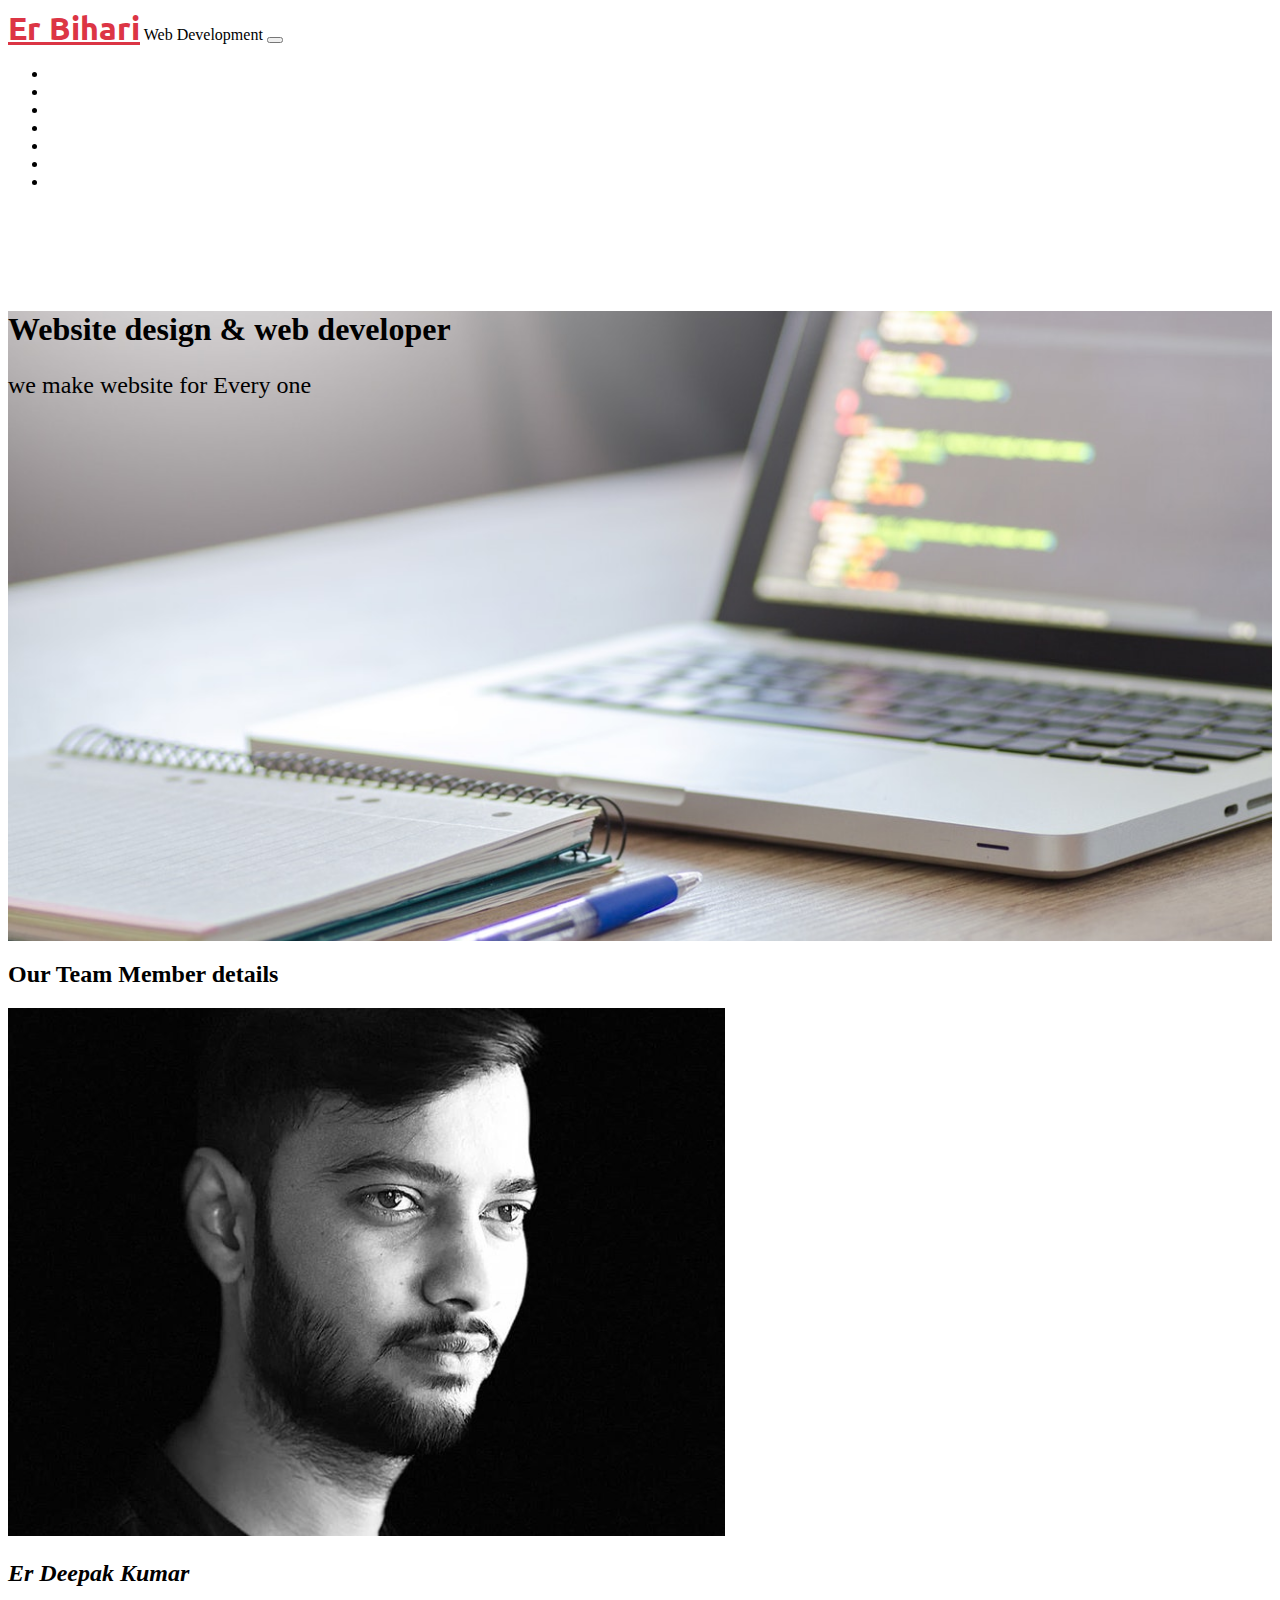
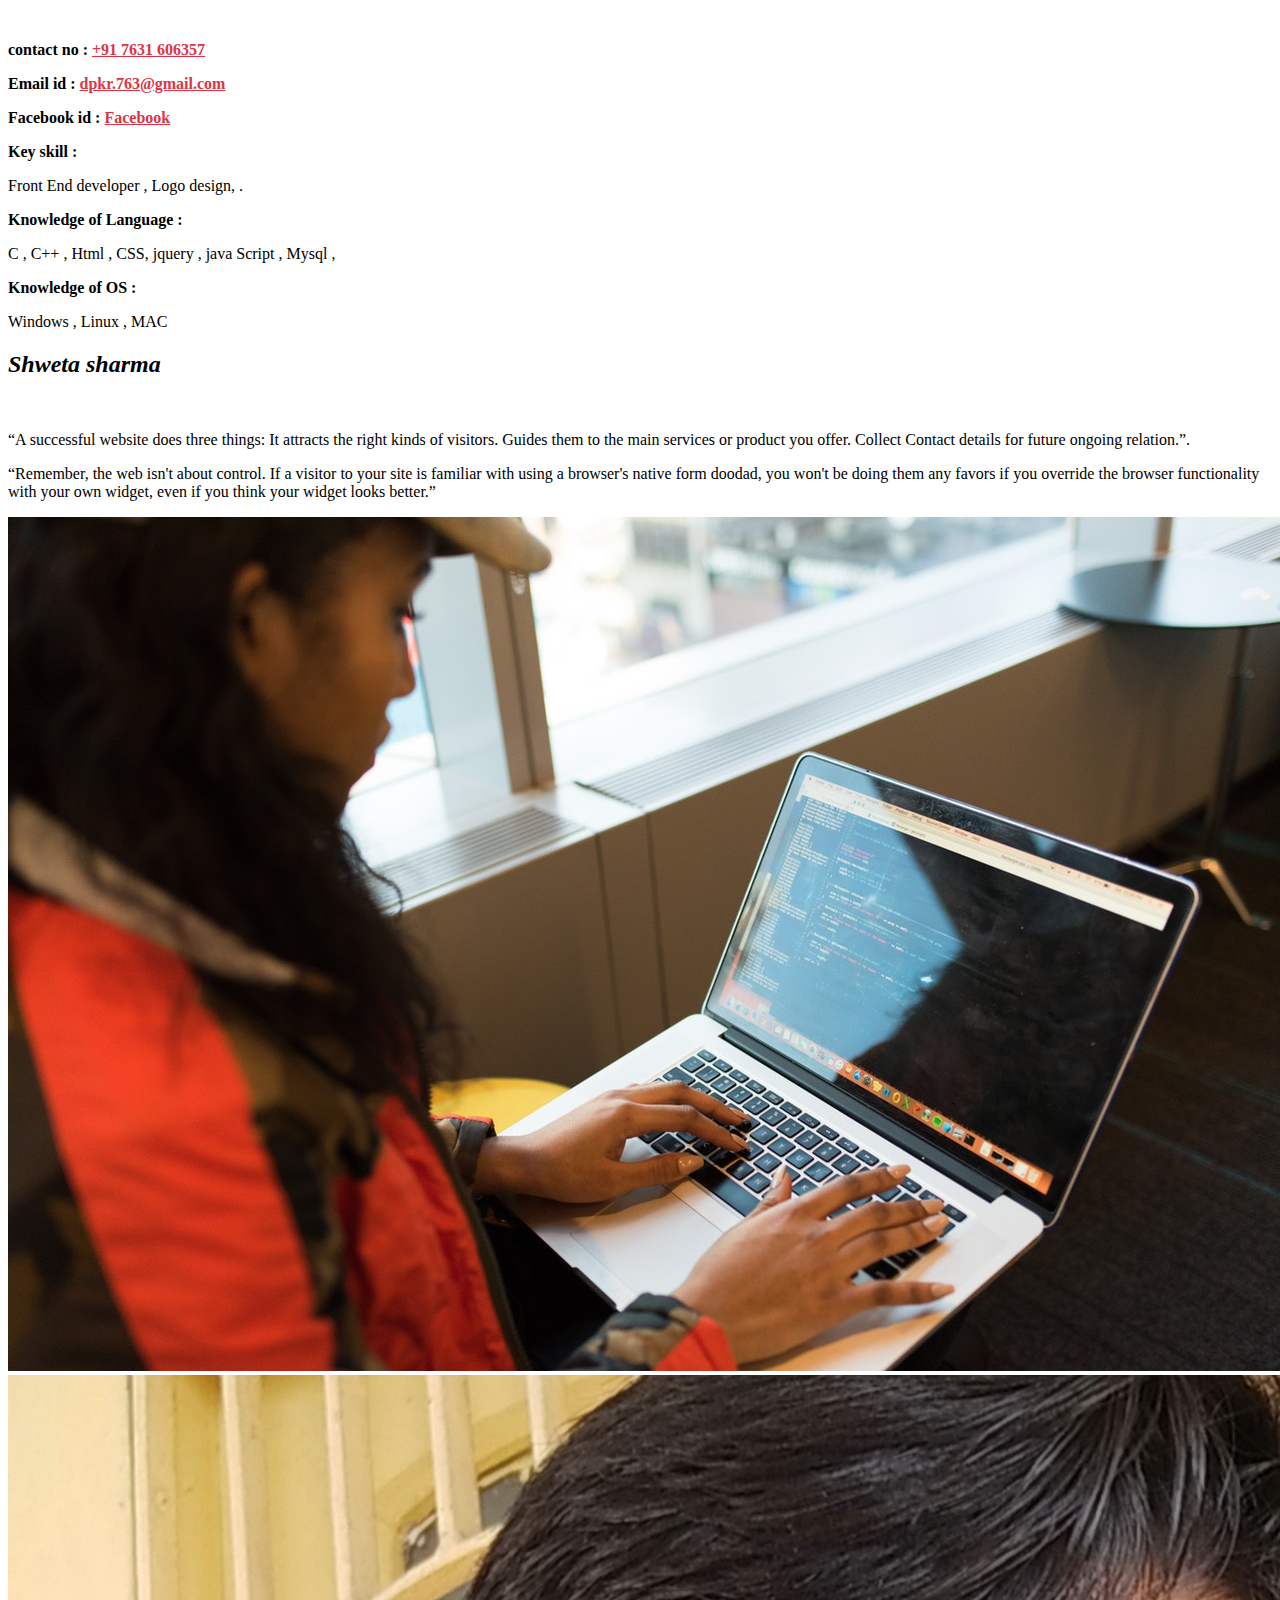
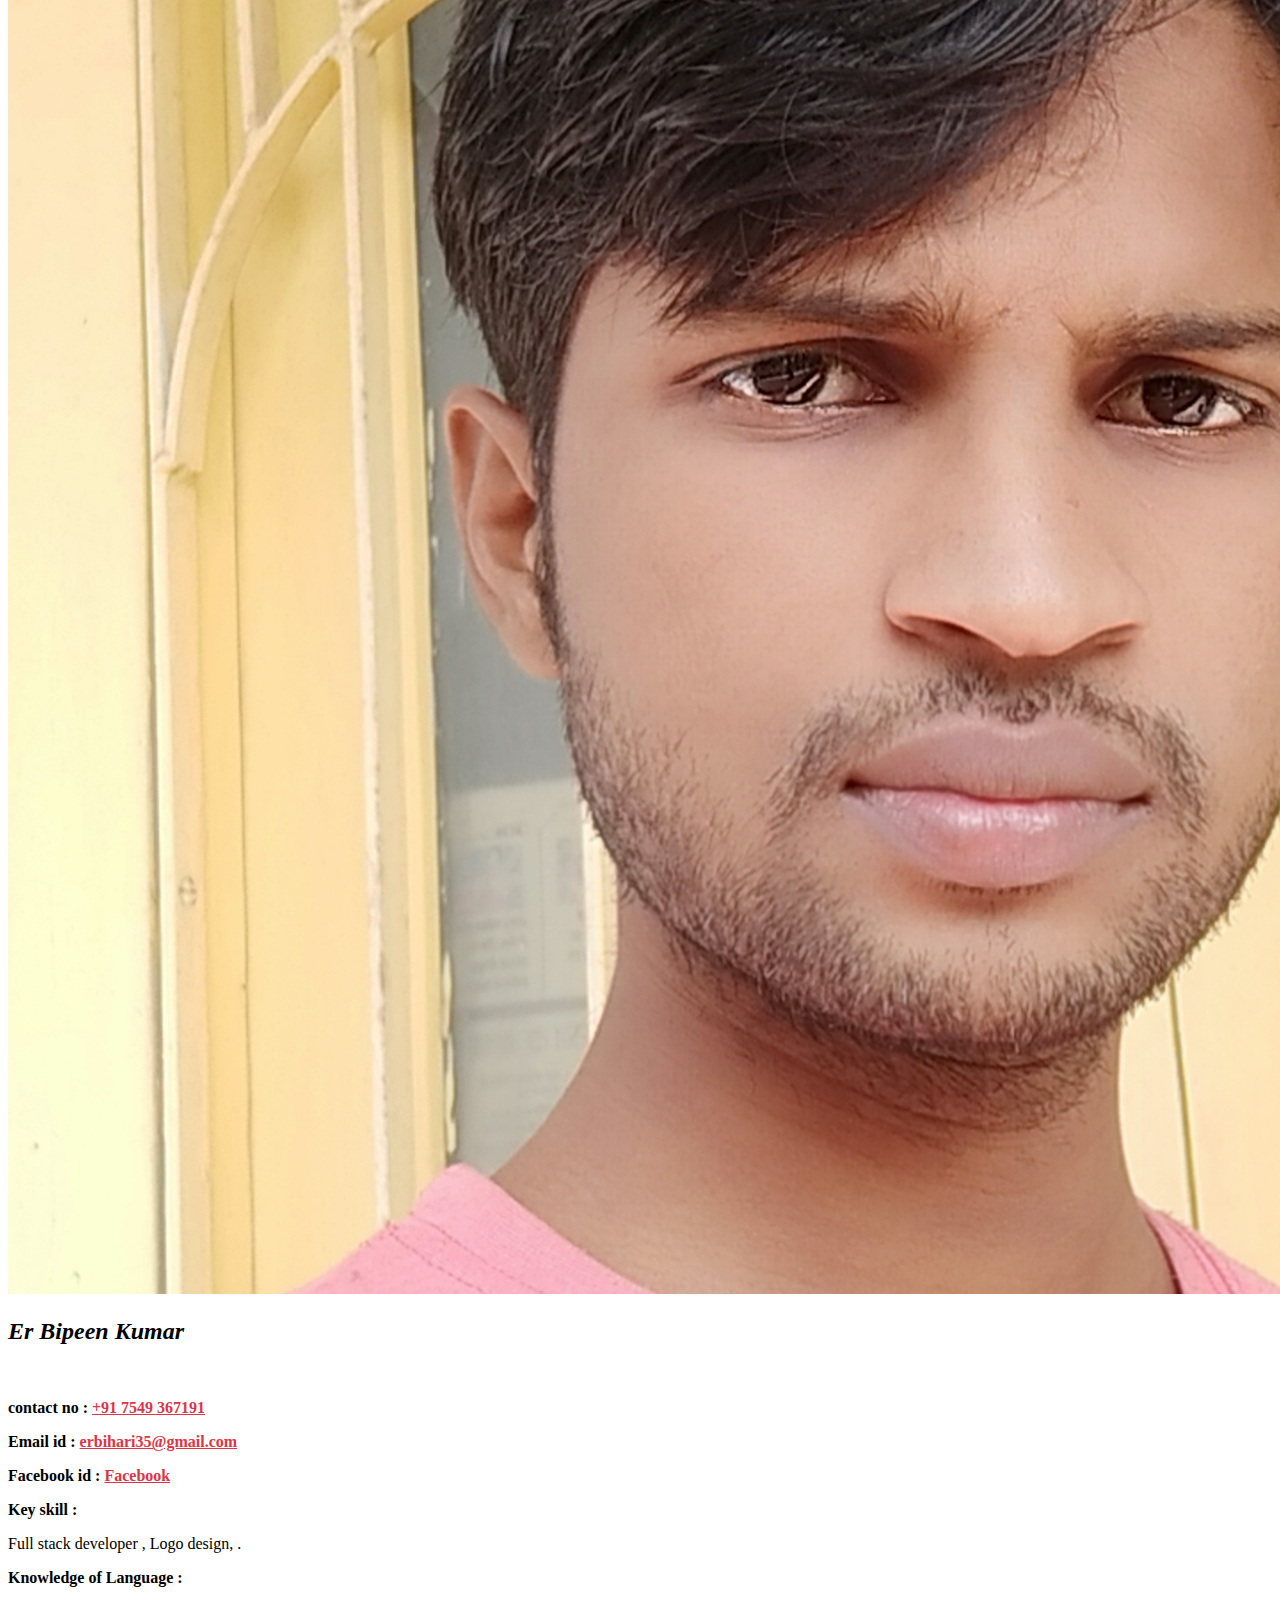
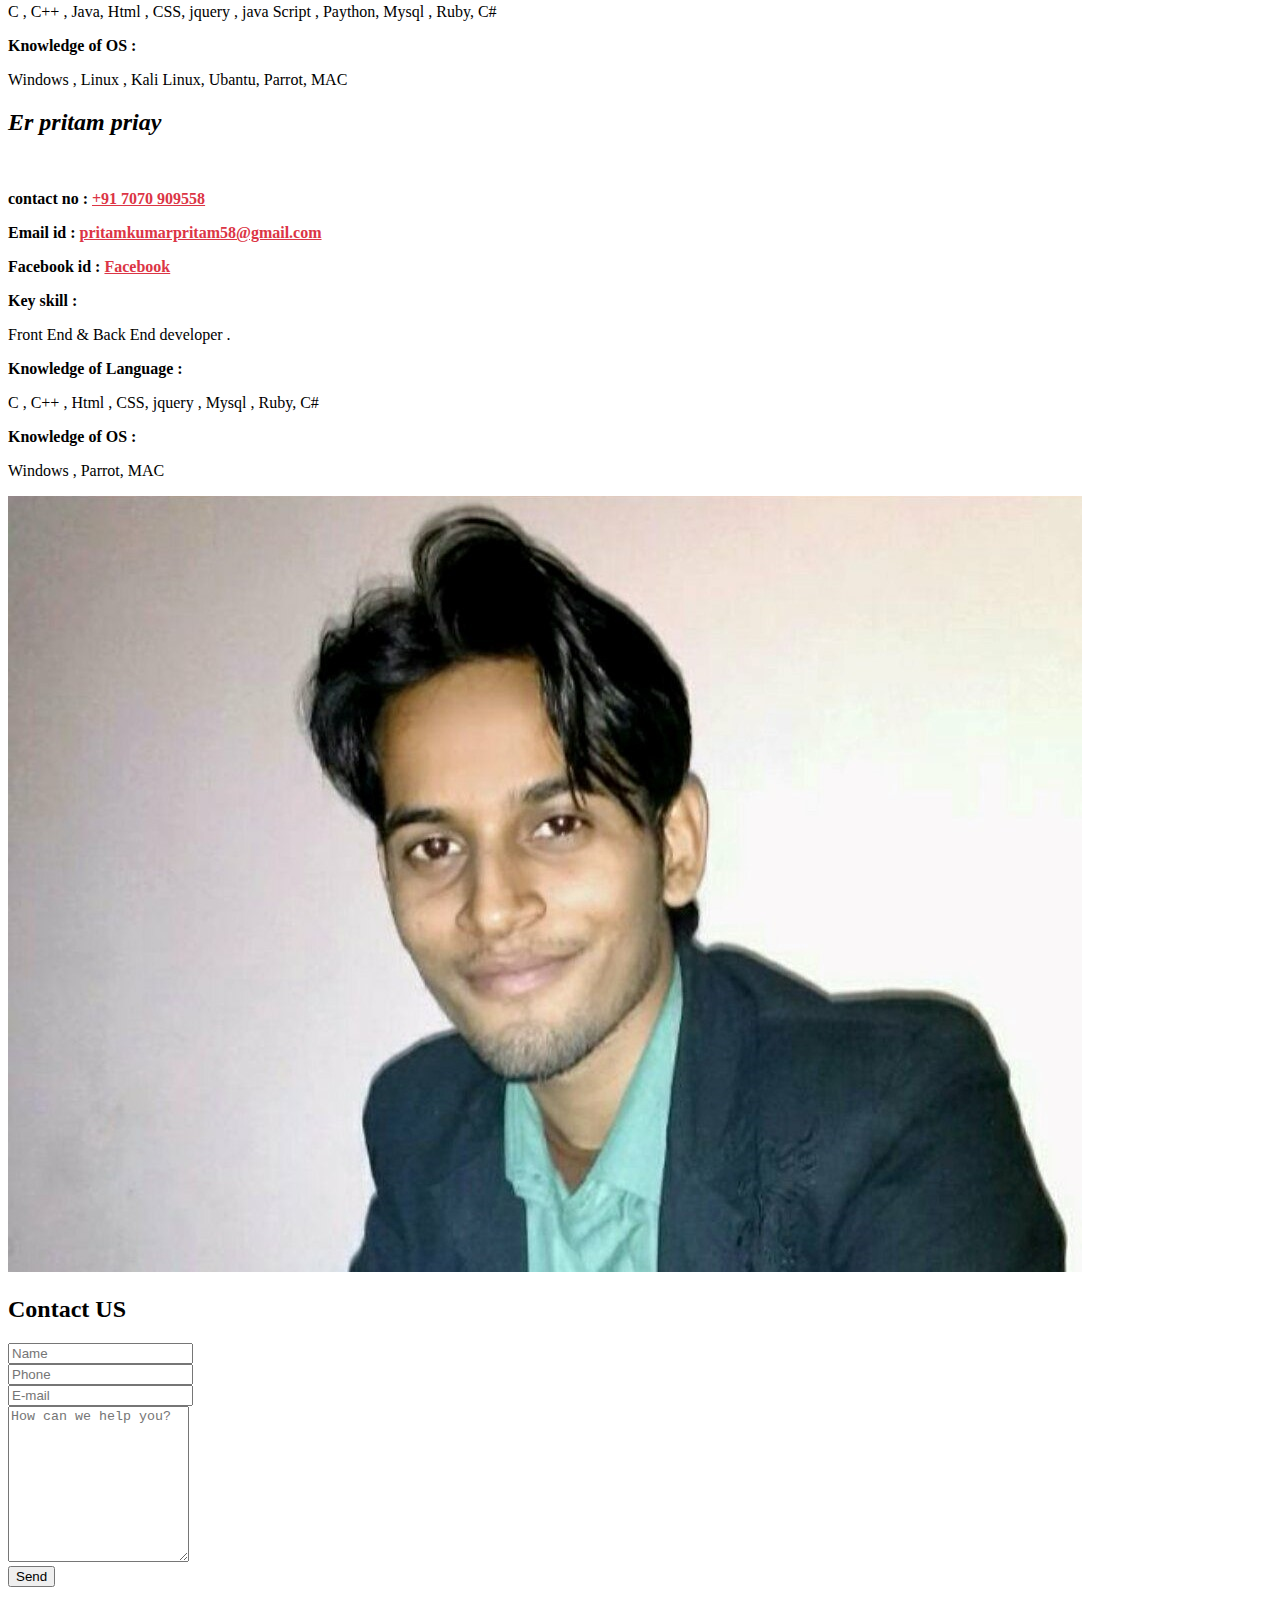
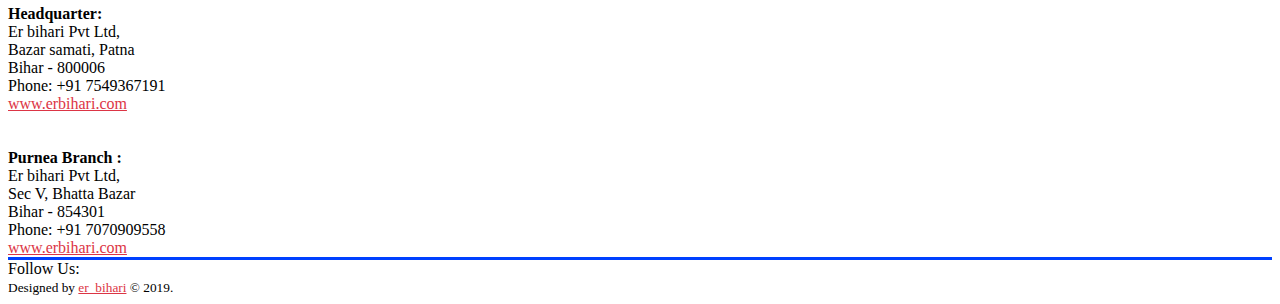
<file: deep.html>
<!DOCTYPE html>
<html lang="en">
<head>
  
  <!-- Global site tag (gtag.js) - Google Analytics -->
<script async src="https://www.googletagmanager.com/gtag/js?id=UA-156006376-1"></script>
<script>
  window.dataLayer = window.dataLayer || [];
  function gtag(){dataLayer.push(arguments);}
  gtag('js', new Date());

  gtag('config', 'UA-156006376-1');
</script>

  <meta charset="UTF-8">
  <meta name="viewport" content="width=device-width, initial-scale=1.0">
  <meta http-equiv="X-UA-Compatible" content="ie=edge">
  

 <meta name="Description" content="erbihari, erbihari web development patna, er bihari, bipeen kumar, Patna web development company, Best web development company 2020, web development top company in Patna, web development company, web development tools, web development languages,web development services,web development company in india, web development introduction
  ,web development technologies, web development and digital marketing, web development articles, web development architecture, web development about,web development and digital marketing company
  web development blog, web development business, web development blog topics, web development backend languages, web development brochure, web development company in patna,web development company near me
  web development company in Patna, web development description, web development documentation, web development demand, web development digital marketing, web development editor
  web development eligibility, web development extension, web development frameworks, web development front end, web development freelance jobs, web development future scope, web development full stack
  web development front end languages, web development facts,web development frameworks list
">
  <meta name="Keyword" content="erbihari, erbihari web development patna, er bihari, bipeen kumar, Patna web development company, Best web development company 2020, web development top company in Patna, web development company, web development tools, web development languages,web development services,web development company in india, web development introduction
  ,web development technologies, web development and digital marketing, web development articles, web development architecture, web development about,web development and digital marketing company
  web development blog, web development business, web development blog topics, web development backend languages, web development brochure, web development company in patna,web development company near me
  web development company in Patna, web development description, web development documentation, web development demand, web development digital marketing, web development editor
  web development eligibility, web development extension, web development frameworks, web development front end, web development freelance jobs, web development future scope, web development full stack
  web development front end languages, web development facts,web development frameworks list
  ">

  <link rel="stylesheet" href="https://stackpath.bootstrapcdn.com/bootstrap/4.1.3/css/bootstrap.min.css" integrity="sha384-MCw98/SFnGE8fJT3GXwEOngsV7Zt27NXFoaoApmYm81iuXoPkFOJwJ8ERdknLPMO"
    crossorigin="anonymous">
 <link rel="stylesheet" href="https://use.fontawesome.com/releases/v5.2.0/css/all.css" integrity="sha384-hWVjflwFxL6sNzntih27bfxkr27PmbbK/iSvJ+a4+0owXq79v+lsFkW54bOGbiDQ"
    crossorigin="anonymous">
  <link href="https://fonts.googleapis.com/css?family=Ubuntu" rel="stylesheet">
  <link rel="stylesheet" href="css/style.css">
  <title>er_bihari</title>
</head>
 <body>
  <nav class="navbar navbar-expand-sm navbar-dark bg-info pl-5 fixed-top">
    <a href="index.html" class="navbar-brand">Er Bihari</a>
    <span class="navbar-text">Web Development</span>
    <button type="button" class="navbar-toggler" data-toggle="collapse" data-target="#myMenu">
      <span class="navbar-toggler-icon"></span>
    </button>
    <div class="collapse navbar-collapse" id="myMenu">
      <ul class="navbar-nav pl-5 custom-nav">
        <li class="nav-item"><a href="index.html" class="nav-link" > Home</a></li>
        <li class="nav-item"><a href="services.html" class="nav-link">Services</a></li>
        <li class="nav-item"><a href="about.html" class="nav-link">About us</a></li>
        <li class="nav-item"><a href="career.html" class="nav-link">Career</a></li>
         <li class="nav-item"><a href="blog.html" class="nav-link">Blog</a></li>
        <li class="nav-item"><a href="deep.html" class="nav-link">Our Team</a></li>
        <li class="nav-item"><a href="contact.html" class="nav-link">Contact</a></li>
      </ul>
    </div>
  </nav> <!-- End Navigation -->

  <!-- Start Header Jumbotron-->
  <header class="jumbotron back-image" style="background-image: url(images/Banner.jpeg);">
    <div class="text-center" style="margin-top: 120px;">
      <h1 class="text-uppercase  text-danger font-weight-bold">Website design & web developer</h1>
      <p class="font-italic font-weight-bold st">we make website for Every one</p>
       </div>
  </header> <!-- End Header Jumbotron -->

  <!-- Start Services -->


  <!-- Start Course  -->
  <div class="container pt-5" id="team"> <!-- Start Course Container -->
    <h2 class="text-center text-primary">Our Team Member details</h2>  <!-- Course Heading -->
    <div class="row mt-4">        <!-- Start Course 1st Row -->
      <div class="col-lg-6 mb-4">     <!-- Start Course 1st Row's 1st Column -->
        <img src="pic/deepak.png" alt="" class="img-fluid">
      </div>  <!-- End Course 1st Row's 1st Column -->

      <div class="col-lg-6">    <!-- Start Course 1st Row's 2nd Column -->
        <h2 class="text-center" style="font-style: italic;">Er Deepak Kumar</h2> <br>
        <p style="font-weight: bold;">contact no : <a href="tel: +91 7631 606357">+91 7631 606357</a></p>
      <p style="font-weight: bold;">Email id : <a href = "mailto:dpkr.763@gmail.com?subject = Feedback&body = Message">dpkr.763@gmail.com</a></p>
      <p style="font-weight: bold;">Facebook id : <a href="https://www.facebook.com/profile.php?id=100004945351212">Facebook</a></p>
      <p><p style="font-weight: bold;">Key skill :</p> Front End developer , Logo design, .</p>
      <p><p  style="font-weight: bold;">Knowledge of Language :</p> C , C++ , Html , CSS, jquery 
                               , java Script ,  Mysql ,</p>
      <p><p  style="font-weight: bold;"> Knowledge of OS : </p> Windows , Linux , MAC</p>
        
        </div>  <!-- End Course 1st Row's 2nd Column -->
    </div>  <!-- End Course 1st Row -->

    <div class="row mt-4">    <!-- Start Course 2nd Row -->
      <div class="col-lg-6">  <!-- Start Course 2nd Row's 1st Column -->
        <h2 class="text-center" style="font-style: italic;">Shweta sharma</h2> <br>
        <p>“A successful website does three things:
          It attracts the right kinds of visitors.
          Guides them to the main services or product you offer.
          Collect Contact details for future ongoing relation.”.</p>
        <p>“Remember, the web isn't about control. If a visitor to your site is familiar with using a browser's
          native form doodad, you won't be doing them any favors if you override the browser functionality with your own widget, even if you think your widget looks better.”</p>
        
      </div>  <div class="col-lg-6 mb-4">   <!-- Start Course 2nd Row's 2nd Column -->
       
        <img src="images/course1.jpeg" alt="" class="img-fluid">
      </div>  
    </div>  
    
    <div class="row mt-4">        <!-- Start Course 1st Row -->
      <div class="col-lg-6 mb-4">     <!-- Start Course 1st Row's 1st Column -->
        <img src="pic/bipeen.jpg" alt="" class="img-fluid">
      </div>  <!-- End Course 1st Row's 1st Column -->

      <div class="col-lg-6">    <!-- Start Course 1st Row's 2nd Column -->
        <h2 class="text-center"style="font-style: italic;">Er Bipeen Kumar</h2> <br>
        <p style="font-weight: bold;">contact no : <a href="tel: +91 7549 367191">+91 7549 367191</a></p>
        <p style="font-weight: bold;">Email id : <a href = "mailto:erbihari35@gmail.com?subject = Feedback&body = Message">erbihari35@gmail.com</a></p>
        <p style="font-weight: bold;">Facebook id : <a href="https://www.facebook.com/bipeen.kumar.1829">Facebook</a></p>
        <p><p style="font-weight: bold;">Key skill :</p> Full stack developer , Logo design, .</p>
        <p><p  style="font-weight: bold;">Knowledge of Language :</p> C , C++ , Java, Html , CSS, jquery , java Script , Paython, Mysql , Ruby, C#</p>
        <p><p  style="font-weight: bold;"> Knowledge of OS : </p>Windows , Linux , Kali Linux, Ubantu, Parrot, MAC</p>
       
        </div>  <!-- End Course 1st Row's 2nd Column -->
    </div> 

    <div class="row mt-4">    <!-- Start Course 2nd Row -->
      <div class="col-lg-6">  <!-- Start Course 2nd Row's 1st Column -->
        <h2 class="text-center"style="font-style: italic;">Er pritam priay</h2> <br>
        <p style="font-weight: bold;">contact no : <a href="tel: +91 7070 909558">+91 7070 909558</a></p>
        <p style="font-weight: bold;">Email id : <a href = "mailto:pritamkumarpritam58@gmail.com?subject = Feedback&body = Message">pritamkumarpritam58@gmail.com</a></p>
        <p style="font-weight: bold;">Facebook id : <a href="https://www.facebook.com/pritamkr.priay?epa=SEARCH_BOX">Facebook </a></p>
        <p><p style="font-weight: bold;">Key skill :</p> Front End & Back End developer .</p>
        <p><p  style="font-weight: bold;">Knowledge of Language :</p> C , C++ , Html , CSS, jquery 
                                 ,  Mysql , Ruby, C#</p>
        <p><p  style="font-weight: bold;"> Knowledge of OS :</p> Windows ,  Parrot, MAC</p>
        
      </div>  <div class="col-lg-6 mb-4">   <!-- Start Course 2nd Row's 2nd Column -->
       
        <img src="pic/pritam.jpg" alt="" class="img-fluid">
      </div>  
    </div>  
 
  </div> <!-- End Team Jumbotron -->

  <!--Start Contact Us-->
  <div class="container" id="Contact"> <!--Start Contact Us Container-->
    <h2 class="text-center mb-4">Contact US</h2>    <!-- Contact Us Heading -->
    <div class="row">           <!--Start Contact Us Row-->
      <div class="col-md-8">    <!--Start Contact Us 1st Column-->
        <form action="#" method="post">
          <input class="form-control" name="name" placeholder="Name" /><br />
          <input class="form-control" name="phone" placeholder="Phone" /><br />
          <input class="form-control" name="email" placeholder="E-mail" /><br />
          <textarea class="form-control" name="text" placeholder="How can we help you?" style="height:150px;"></textarea><br />
          <input class="btn btn-primary" type="submit" value="Send" /><br /><br />
        </form>
      </div> 

      <div class="col-md-4 text-center">  
        <strong>Headquarter:</strong> <br>
        Er bihari Pvt Ltd, <br>
        Bazar samati, Patna <br>
        Bihar - 800006 <br>
        Phone: +91 7549367191 <br> 
        <a href="https://www.erbihari.com" target="_blank">www.erbihari.com</a> <br>
    
        <br><br>
        <strong>Purnea Branch :</strong> <br>
        Er bihari Pvt Ltd, <br>
        Sec V, Bhatta Bazar <br>
        Bihar - 854301 <br>
        Phone: +91 7070909558 <br> 
        <a href="https://www.erbihari.com" target="_blank">www.erbihari.com</a> <br>
      </div>   
    </div>   
  </div>  <!-- End Contact Us Container-->    <!-- End Contact Us -->

  <!-- Start Footer-->
  <footer class="container-fluid bg-dark text-white mt-5" style="border-top: 3px solid #0040ff;">
    <div class="container">   <!-- Start Footer Container -->
      <div class="row py-3">    <!-- Start Footer Row -->
        <div class="col-md-6">      <!-- Start Footer 1st Column -->
          <div>
            <span>Follow Us: </span>
            <a href="https://www.facebook.com/bipeen.kumar.1829" target="_blank"><i class="fab fa-facebook-f px-3"></i></a>
            <a href="#" target="_blank"><i class="fab fa-twitter pr-3"></i></a>
            <a href="https://www.youtube.com/channel/UCNhLQQAbESNODSOlvqPBvYg" target="_blank"><i class="fab fa-youtube pr-3"></i></a>
            <a href="#" target="_blank"><i class="fab fa-google-plus-g pr-3"></i></a>
            <a href="#" target="_blank"><i class="fas fa-rss pr-3"></i></a>
          </div>
        </div>    <!-- End Footer 1st Column -->

        <div class="col-md-6 text-right">   <!-- Start Footer 2nd Column -->
          <small> Designed by <a href="#" target="_blank">er_bihari</a> &copy; 2019. </small>
        </div>    <!-- End Footer 2nd Column -->
      </div>    <!-- End Footer Row -->
    </div>    <!-- End Footer Container -->
  </footer> <!-- End Footer -->

  <!-- jQuery first, then Popper.js, then Bootstrap JS -->
  <script src="https://code.jquery.com/jquery-3.3.1.slim.min.js" ></script>
  <script src="https://cdnjs.cloudflare.com/ajax/libs/popper.js/1.14.3/umd/popper.min.js" ></script>
  <script src="https://stackpath.bootstrapcdn.com/bootstrap/4.1.3/js/bootstrap.min.js"></script>
</body>
</html>
</file>
<file: css/style.css>
/* Change Brand Font */
.navbar-brand{
  font-family: 'Ubuntu', sans-serif;
  font-size: 2em;
  font-weight: bold;
}

/* Change Navigation Color */
.navbar #myMenu .custom-nav .nav-item a {
  color: #fff;
}
.navbar #myMenu .custom-nav .nav-item a:hover{
  color: #F0AAB1;
}

/* Make Header Image Responsive */
.back-image {
  background-size: cover;
  background-position: center center;
  background-repeat: no-repeat;
  min-height: 70vh;
  border-radius: 0px;
  margin-top: 74px;
}

/* Header Image Sub-Title */
.st {
  font-size: 24px;
}

/* Change Footer Social Icon Color */
a {
  color:  #DC3545;
}
a:hover {
  color: #E994A2;
}
.btn:hover{
  background: transparent;
  color: #7f00ff;
  border: 2px solid #7f00ff;
}
</file>
